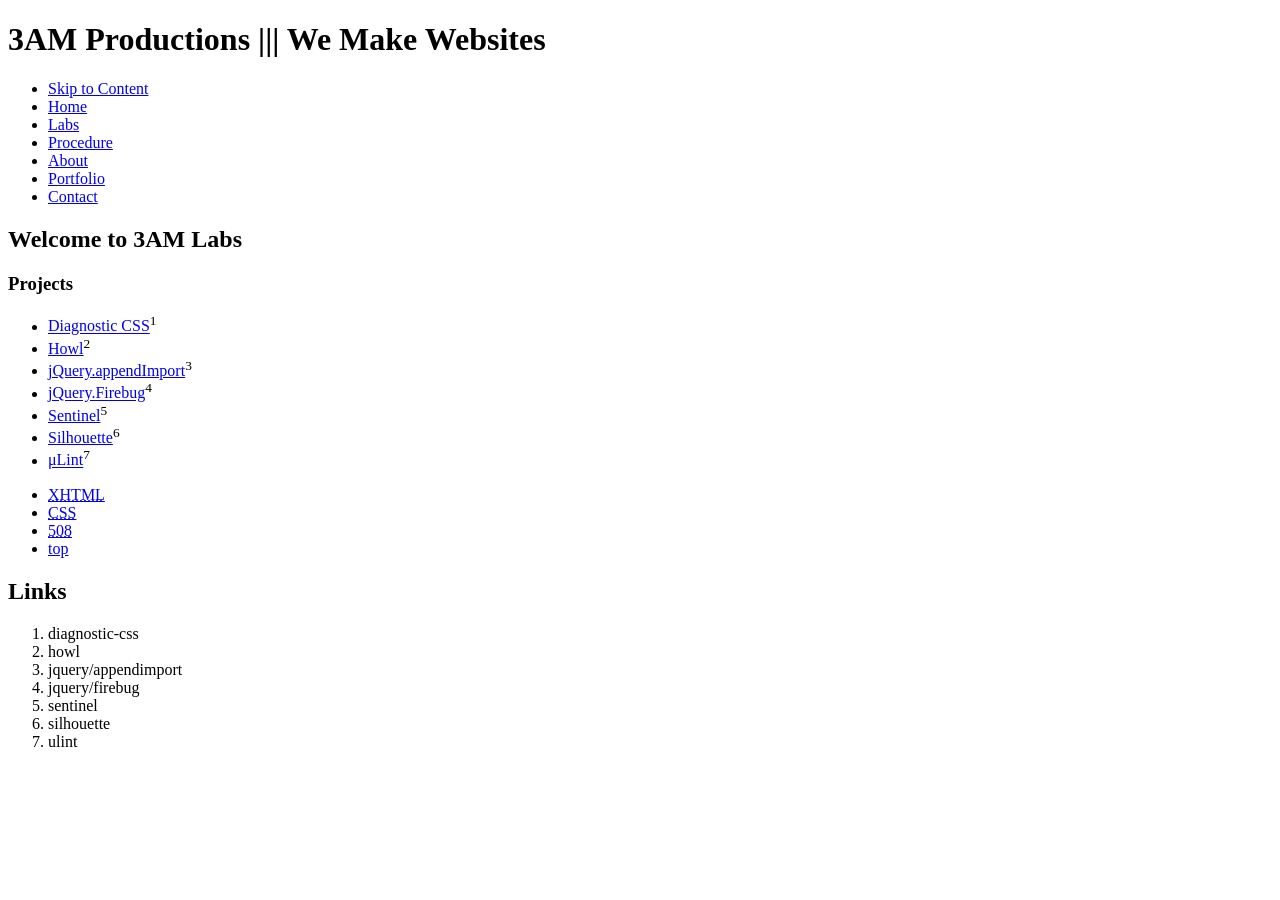
<file: index.html>
<!DOCTYPE html PUBLIC "-//W3C//DTD XHTML 1.0 Strict//EN" "http://www.w3.org/TR/xhtml1/DTD/xhtml1-strict.dtd">
<html xmlns="http://www.w3.org/1999/xhtml" xml:lang="en-US" lang="en-US">
<head profile="http://www.w3.org/2003/g/data-view http://microformats.org/wiki/hcard-profile http://microformats.org/wiki/rel-license#XMDP_profile http://microformats.org/wiki/rel-tag http://3amproductions.net/xmdp">
	<title>3AM ||| labs</title>
	<!-- Standard HTML Metadata -->
	<meta http-equiv="Content-Type" content="text/html; charset=utf-8" />
	<meta http-equiv="Content-Language" content="en-US" scheme="RFC3066" />
	<meta http-equiv="Vary" content="Accept" />
	<meta http-equiv="Vary" content="Content-Language" />
	<meta http-equiv="Vary" content="Content-Type" />
	<meta name="Resource-Type" content="Text" scheme="DCMIType" />
	<meta name="Description" content="Dedicated to the latest Web Standards in Accessibility, Design and Programming using Client Server technology to maximize usability and profitability." />
	<meta name="Keywords" content="xhtml,php,css,mysql,dom,javascript,ajax,db,database,rss,xml,html,standards,accessibility,usability,security,small business,open source,code,software,web applications,consulting,3am,productions,3am productions,web design,database-driven,dynamic" />
	<meta name="Category" content="Computers/Internet/Web_Design_and_Development/Designers/Basic_Service/" />
	<meta name="Distribution" content="Global" />
	<meta name="Rating" content="General" />
	<meta name="Robots" content="index,follow" />
	<meta name="Author" content="Gilbert J. Velasquez &amp; Jason R. Karns" />
	<meta name="Organization" content="3AM Productions" />
	<meta name="Copyright" content="&#169; 2016-2017, Gilbert J. Velasquez &amp; Jason R. Karns, 3AMProductions.net, All Rights Reserved" />
	<meta name="Date" content="2008-05-28T20:17:38-04:00" scheme="W3CDTF" />
	<meta name="Updated" content="Wednesday, May 28th, 2008 8:17 PM EDT" scheme="W3CDTF" />
	<!-- Dublin Core Metadata - http://dublincore.org/documents/1998/09/dces/# -->
	<link type="application/rdf+xml" rel="schema.dc" title="Dublin Core Meta Data Schema" href="http://purl.org/dc/elements/1.1/" />
	<meta name="dc.title" content="labs" />
	<meta name="dc.creator" content="Gilbert J. Velasquez &amp; Jason R. Karns" />
	<meta name="dc.description" content="Dedicated to the latest Web Standards in Accessibility, Design and Programming using Client Server technology to maximize usability and profitability." />
	<meta name="dc.subject" content="xhtml,php,css,mysql,dom,javascript,ajax,db,database,rss,xml,html,standards,accessibility,usability,security,small business,open source,code,software,web applications,consulting,3am,productions,3am productions,web design,database-driven,dynamic" />
	<meta name="dc.publisher" content="3AM Productions" />
	<meta name="dc.contributors" content="Gilbert J. Velasquez &amp; Jason R. Karns" />
	<meta name="dc.date" content="2008-05-28T20:17:38-04:00" scheme="W3CDTF" />
	<meta name="dc.type" content="Text" scheme="DCMIType" />
	<meta name="dc.format" content="text/html" scheme="IMT" />
	<meta name="dc.identifier" content="labs.3amproductions.net/index.php" scheme="URI" />
	<meta name="dc.language" content="en-US" scheme="RFC3066" />
	<meta name="dc.coverage" content="Columbus, US-OH" />
	<meta name="dc.rights" content="&#169; 2016-2017, Gilbert J. Velasquez &amp; Jason R. Karns, 3AMProductions.net, All Rights Reserved" />
	<!-- DMOZ Directory - http://dmoz.org/ -->
	<meta name="dmoz.id" content="Computers/Internet/Web_Design_and_Development/Designers/Basic_Service/" />
	<!-- GeoURL - http://geourl.org -->
	<link type="application/rdf+xml" rel="schema.geo meta" title="Geo Meta Data Schema" href="http://www.w3.org/2003/01/geo/wgs84_pos#" />
	<meta name="geo.position" content="39.9972;-83.048" scheme="GEO" />
	<meta name="geo.placename" content="1591 Presidential Dr, Apt B1, Columbus, OH 43212" scheme="GEO" />
	<meta name="geo.region" content="US-OH" scheme="GEO" />
	<meta name="geo.country" content="US" scheme="ISO3166" />
	<!-- Getty Thesaraus of Geographical Names - http://www.getty.edu/research/conducting_research/vocabularies/tgn -->
	<meta name="tgn.id" content="7013645" scheme="TGN" />
	<meta name="tgn.name" content="Columbus" scheme="TGN" />
	<meta name="tgn.nation" content="United States" scheme="TGN" />
	<!-- - http://geourl.org -->
	<meta name="ICBM" content="39.997202, -83.048000" scheme="ICBM" />
	<!-- Internet Content Rating Association - http://www.icra.org -->
	<link type="application/rdf+xml" rel="meta" title="ICRA labels" href="/xml/labels.rdf" />
	<!-- Friend Of A Friend - http://www.foaf-project.org -->
	<link rel="meta" type="application/rdf+xml" title="FOAF" href="/xml/foaf.rdf" />
	<!-- Creative Commons Licensing - http://creativecommons.org -->
	<link type="text/html" rel="meta license cc-license" title="Creative Commons License" href="http://creativecommons.org/licenses/by-nc-sa/2.5/" />
	<!-- Xhtml Meta Data Profiles - http://gmpg.org/xmdp -->
	<link type="text/html" rel="alternate meta" title="XMDP: XHTML Metadata Profile" href="/xmdp" />
	<!-- Favicon -->
	<link type="image/x-icon" rel="shortcut icon" href="/images/favicon.ico" />
	<link id="logo" class="logo" type="image/gif" rel="icon" href="/images/favicon.gif" />
	<!-- Site Navigation Links -->
	<link type="text/html" rel="home" title="Home" href="/" />
	<link type="text/html" rel="about" title="About" href="/about" />
	<link type="text/html" rel="contact" title="Contact" href="/contact" />
	<link type="text/html" rel="sitemap" title="Site Map" href="/help" />
	<link type="text/html" rel="help" title="Help" href="/help" />
	<link type="text/html" rel="copyright" title="Copyright Information" href="/help" />
	<!-- Atom Portfolio Feed - http://intertwingly.net/moin-1.2.1/wiki/cgi-bin/moin.cgi/FrontPage -->
	<link rel="alternate" type="application/atom+xml" title="3AM Productions: Portfolio (Atom 1.0)" href="/atom" />
	<!-- RSS Portfolio Feed - http://cyber.law.harvard.edu/rss/rss.html -->
	<link rel="alternate" type="application/rss+xml" title="3AM Productions: Portfolio (RSS 2.0)" href="/rss" />
	<!-- Gleaning Resource Descriptions from Dialects of Languages - http://www.w3.org/2003/g/data-view-->
	<link rel="transformation" href="http://www.w3.org/2003/12/rdf-in-xhtml-xslts/grokGeoURL.xsl" title="Extract GeoURL data as RDF" type="application/xslt+xml" />
	<link rel="transformation" href="http://www.w3.org/2000/06/dc-extract/dc-extract.xsl" title="Extract Dublin Core Metadata as RDF" type="application/xslt+xml" />
	<link rel="transformation" href="http://www.w3.org/2003/12/rdf-in-xhtml-xslts/grokCC.xsl" title="Extract Creative Commons License data as RDF" type="application/xslt+xml" />
	<link rel="transformation" href="http://www.w3.org/2003/12/rdf-in-xhtml-xslts/grokFOAF.xsl" title="Extract FOAF data as RDF" type="application/xslt+xml" />
	<link rel="transformation" href="http://www.w3.org/2006/vcard/hcard2rdf.xsl" title="Extract hCard data as RDF" type="application/xslt+xml" />
	<link rel="transformation" href="http://www.w3.org/2002/12/cal/glean-hcal.xsl" title="Extract hCalendar data as RDF" type="application/xslt+xml" />
	<!-- sitemap.xml and ror.xml - http://sitemap.org - http://rorweb.com -->
	<link rel="sitemap" type="application/xml" title="Sitemap.xml" href="/sitemap.xml" />
	<link rel="sitemap" type="application/rss+xml" title="ROR Sitemap" href="/ror.xml" />
	<link type="text/css" href="http://3amproductions.net/styles/main.css" rel="stylesheet" media="screen,projection" />
	<!--[if IE]><link type="text/css" href="http://3amproductions.net/styles/ie.css" rel="stylesheet" media="screen,projection" /><![endif]-->
	<link type="text/css" href="http://3amproductions.net/styles/print.css" rel="stylesheet" media="print" />
	<link type="text/css" href="http://3amproductions.net/styles/handheld.css" rel="stylesheet" media="handheld" />
	<script src="https://ajax.googleapis.com/ajax/libs/jquery/1.12.4/jquery.min.js"></script>
	<script type="text/javascript" src="footnotelinks.js"></script>
	
</head>
<body>
<div id="container">

<div id="header">
<h1 id="vcard-3am" class="vcard"><span class="fn org"><span id="orgname" class="organization-name">3AM Productions</span></span> ||| <span id="note" class="note">We Make Websites</span><a class="include" href="#logo"></a></h1>
<!-- <a href="#" class="link">en espa&#241;ol</a> -->
</div><!-- header -->

<ul id="nav" title="Main Navigation">
	<li id="skipnav"><a href="#content" title="Skip Navigation">Skip to Content</a></li>
    <li><a href="http://3amproductions.net/index" title="go to our homepage" rel="self">Home</a></li>
    <li><a href="/index" class="active" title="see what we're cooking up" rel="self">Labs</a></li>
	<li><a href="http://3amproductions.net/approach" title="follow our web development procedure" rel="next" rev="home">Procedure</a></li>
	<li><a href="http://3amproductions.net/about" title="learn more about 3AM" rel="about" rev="home">About</a></li>
	<li><a href="http://3amproductions.net/portfolio" title="see some of our previous work" rev="home">Portfolio</a></li>
	<li><a href="http://3amproductions.net/contact" title="get in touch with us" rel="contact" rev="home">Contact</a></li>
</ul>
<div id="content">

<div id="leftcolumn">
<h2>Welcome to 3AM Labs</h2>
<h3>Projects</h3>
<ul>
    <li><a href="diagnostic-css">Diagnostic CSS</a></li>
    <li><a href="howl">Howl</a></li>
    <li><a href="jquery/appendimport">jQuery.appendImport</a></li>
    <li><a href="jquery/firebug">jQuery.Firebug</a></li>
    <li><a href="sentinel">Sentinel</a></li>
    <li><a href="silhouette">Silhouette</a></li>
    <li><a href="ulint">μLint</a></li>
</ul>
</div><!-- leftcolumn -->

<div id="rightcolumn" class="vcard">
</div><!-- rightcolumn -->

<div id="footer"><ul><li><a href="http://validator.w3.org/check?verbose=1&amp;uri=http://labs.3amproductions.net/index.php" title="validate our markup" class="nocite" rel="validate external"><acronym title="eXtensible Hypertext Markup Language">XHTML</acronym></a></li>
<li><a href="http://jigsaw.w3.org/css-validator/validator?profile=css3&amp;warning=2&amp;uri=labs.3amproductions.net/index.php" title="validate our style" class="nocite" rel="validate external"><acronym title="Cascading Style Sheets">CSS</acronym></a></li>
<li><a href="http://www.contentquality.com/mynewtester/cynthia.exe?rptmode=-1&amp;url1=http://labs.3amproductions.net/index.php" title="validate our accessibility" class="nocite" rel="validate external"><abbr title="Section 508">508</abbr></a></li>
<li id="jumptop"><a href="#nav" title="jump to top" class="nocite">top</a></li>
</ul></div><!-- footer -->
</div><!-- content -->
</div><!-- container -->
<script src="http://www.google-analytics.com/urchin.js" type="text/javascript"></script><script type="text/javascript">_uacct = "UA-313109-1";urchinTracker();</script>
</body>
</html>
</file>
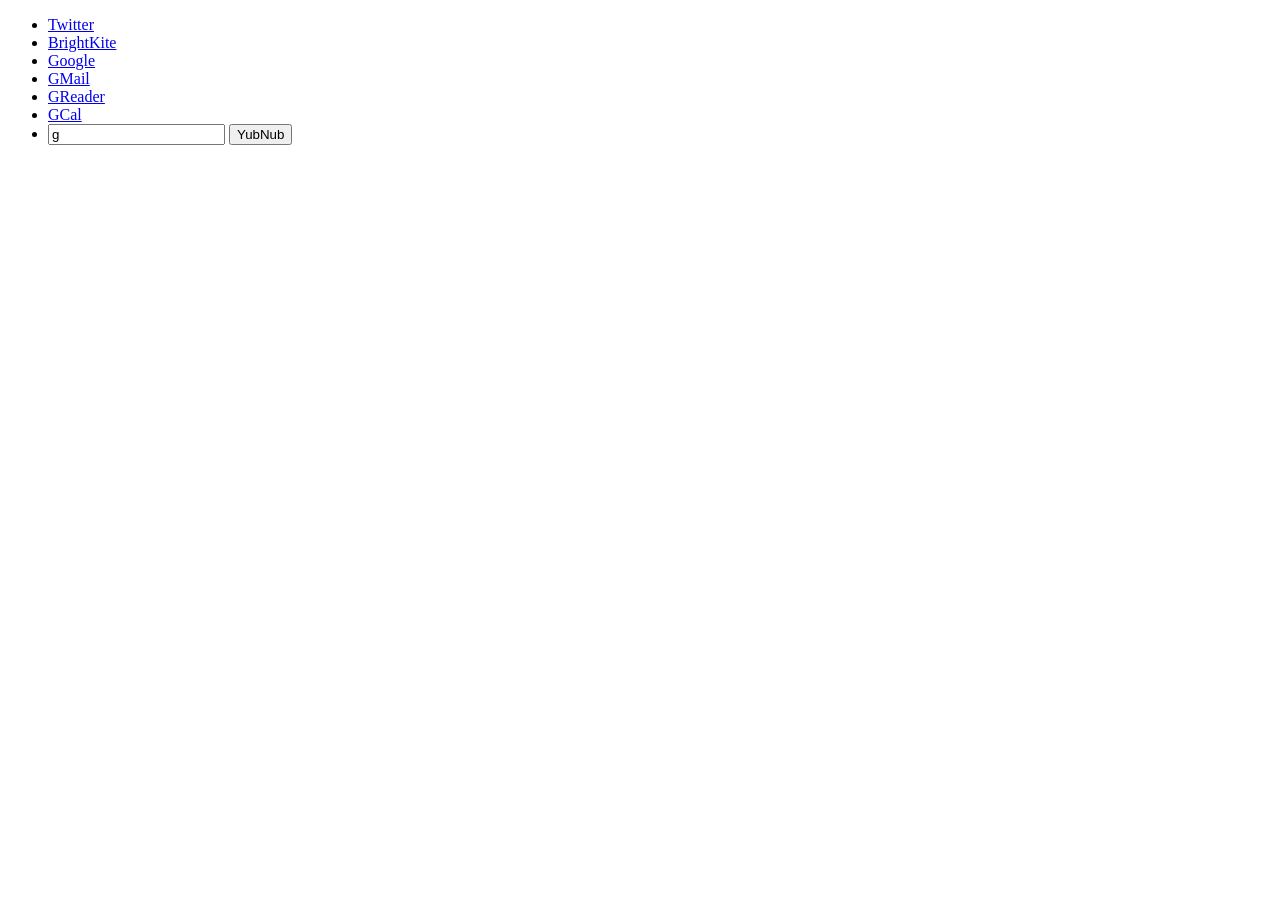
<file: hottproxy.html>
<!DOCTYPE html PUBLIC "-//W3C//DTD XHTML 1.0 Strict//EN" "http://www.w3.org/TR/xhtml1/DTD/xhtml1-strict.dtd">
<html xmlns="http://www.w3.org/1999/xhtml" lang="en-US" xml:lang="en-US">
    <head>
        <meta http-equiv="Content-Type" content="text/html; charset=utf-8" />
        <title>HoTTProxy Launch</title>
    </head>
    <body>
        <form action="http://yubnub.org/parser/parse" method="get" accept-charset="utf-8">
            <ul>
                <li>
                    <a href="http://m.twitter.com">Twitter</a>
                </li>
                <li>
                    <a href="http://m.brightkite.com">BrightKite</a>
                </li>
                <li>
                    <a href="http://wap.google.com">Google</a>
                </li>
                <li>
                    <a href="http://m.google.com/mail">GMail</a>
                </li>
                <li>
                    <a href="http://m.google.com/reader">GReader</a>
                </li>
                <li>
                    <a href="http://m.google.com/calendar">GCal</a>
                </li>
                <li>
                    <input id="command" name="command" type="text" value="g " />
                    <input type="submit" value="YubNub" />
                </li>
            </ul>
        </form>
    </body>
</html>
</file>
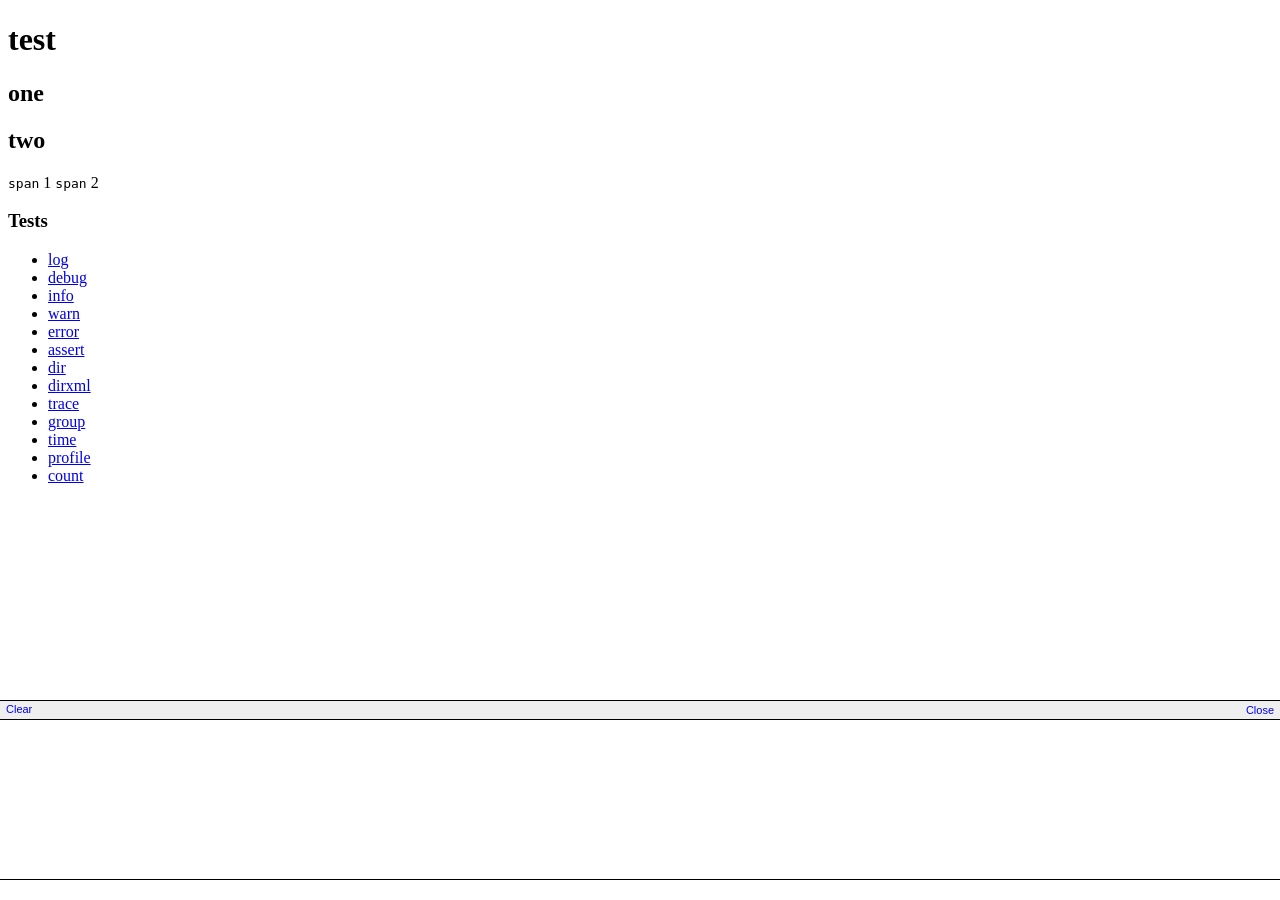
<file: jquery/firebug/test.html>
<?xml version="1.0" encoding="UTF-8" ?>
<!DOCTYPE html PUBLIC "-//W3C//DTD XHTML 1.0 Strict//EN"
         "http://www.w3.org/TR/xhtml1/DTD/xhtml1-strict.dtd">
<html xmlns="http://www.w3.org/1999/xhtml" debug="true">
<head>
<title>jQuery.Firebug</title>
<meta http-equiv="Content-Type" content="text/html;charset=utf-8" />
<!-- this stylesheet only used by jquery.firebug.js not jquery.firebuglite.js -->
<script type="text/javascript" src="jquery-1.2.3.js"></script>
<!--
<script type="text/javascript" src="firebuglite/firebug.js"></script>
<script type="text/javascript" src="firebuglite/firebug.js"></script>
<link rel="stylesheet" type="text/css" href="jquery.firebug.css" />
-->
<script type="text/javascript" src="jquery.firebuglite.js"></script>
<script type="text/javascript">
jQuery(document).ready(function(){
    var test = {
        vars: {
            arr1: new Array(),
            arr2: ["key", "value"],
            str1: "string",
            str2: new String("string"),
            json1: {
                "key": "Value",
                test: 3
            },
            bool1: true,
            bool2: new Boolean(),
            obj1: new Date(),
            func1: function tempFunc(){
            }
        },
        log: function(){
            $("h2").log(test.vars.obj1);
        },
        debug: function(){
            $("h2").debug(test.vars.obj1);
        },
        info: function(){
            $("h2").info("info");
        },
        warn: function(){
            $("h2").warn("warn");
        },
        error: function(){
            $("h2").error("error");
        },
        assert: function(){
            $("#tree").assert(false);
        },
        dir: function(){
            $("#tree").dir("dir label");
        },
        dirxml: function(){
            $("#tree").dirxml("label");
        },
        trace: function(){
            $("#tree").trace();
        },
        group: function(){
            $("h2").group("group test1");
            test.log();
            test.info();
            test.warn();
            test.error();
            $("h2").groupEnd();
            
            $("h2").group("group test2").log("log").info("info").warn("warn").error("error").groupEnd();
        },
        time: function(){
            $("h2").time("time test").log(test.vars.str1, test.vars.str2, test.vars.func1, test.vars.arr1, test.vars.arr2, test.vars.json1, test.vars.bool1, test.vars.bool2, test.vars.obj1).log("wait").timeEnd("time test");
        },
        profile: function(){
            $("h2").profile("profile test").log(test.vars.str1, test.vars.str2, test.vars.func1, test.vars.arr1, test.vars.arr2, test.vars.json1, test.vars.bool1, test.vars.bool2, test.vars.obj1).log("wait").profileEnd();
        },
        count: function(){
            $("#tree").count("count");
        }
    }
    test.vars.arr1.push("one");
    test.vars.arr1.push("two");
    
    $("#log").click(test.log);
    $("#debug").click(test.debug);
    $("#info").click(test.info);
    $("#warn").click(test.warn);
    $("#error").click(test.error);
    $("#assert").click(test.assert);
    $("#dir").click(test.dir);
    $("#dirxml").click(test.dirxml);
    $("#trace").click(test.trace);
    $("#group").click(test.group);
    $("#time").click(test.time);
    $("#profile").click(test.profile);
    $("#count").click(test.count);
});
</script>
</head>
<body>
<h1>test</h1>
<h2 id="h2one">one</h2>
<h2 class="some class">two</h2>
<div id="tree">
    <div>
        <!--comment node-->
        <?xml processing instruction node ?>
        <!CDATA[[ some cdata ]]>
        <p>
            <span><code>span</code> 1</span>
            <span><code>span</code> 2</span>
        </p>
    </div>
</div>
<h3>Tests</h3>
<ul>
    <li id="log"><a href="#log" title="Test: log">log</a></li>
    <li id="debug"><a href="#debug" title="Test: debug">debug</a></li>
    <li id="info"><a href="#info" title="Test: info">info</a></li>
    <li id="warn"><a href="#warn" title="Test: warn">warn</a></li>
    <li id="error"><a href="#error" title="Test: error">error</a></li>
    <li id="assert"><a href="#assert" title="Test: assert">assert</a></li>
    <li id="dir"><a href="#dir" title="Test: dir">dir</a></li>
    <li id="dirxml"><a href="#dirxml" title="Test: dirxml">dirxml</a></li>
    <li id="trace"><a href="#trace" title="Test: trace">trace</a></li>
    <li id="group"><a href="#group" title="Test: group">group</a></li>
    <li id="time"><a href="#time" title="Test: time">time</a></li>
    <li id="profile"><a href="#profile" title="Test: profile">profile</a></li>
    <li id="count"><a href="#count" title="Test: count">count</a></li>
</ul>
</body>
</html>
</file>
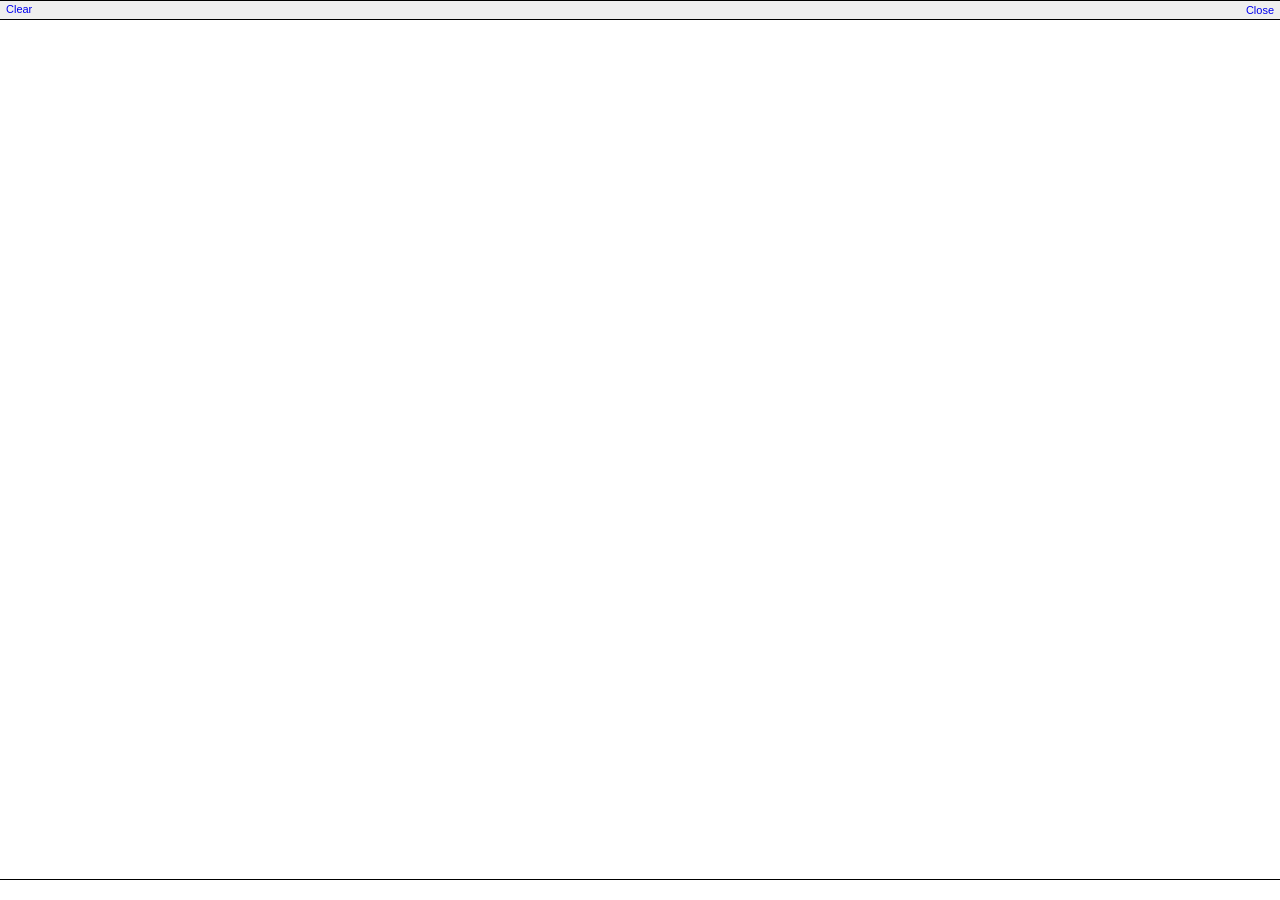
<file: jquery/firebug/firebuglite/firebug.html>
<!DOCTYPE html PUBLIC "-//W3C//DTD XHTML 1.0 Strict//EN"
         "http://www.w3.org/TR/xhtml1/DTD/xhtml1-strict.dtd">

<html xmlns="http://www.w3.org/1999/xhtml">

<head>
    <title>Firebug</title>
    <link rel="stylesheet" type="text/css" href="firebug.css">
</head>

<body>
    <div id="toolbar" class="toolbar">
        <a href="#" onclick="parent.console.clear()">Clear</a>
        <span class="toolbarRight">
            <a href="#" onclick="parent.console.close()">Close</a>
        </span>
    </div>
    <div id="log"></div>
    <input type="text" id="commandLine">
    
    <script>parent.onFirebugReady(document);</script>
</body>
</html>
</file>
<file: jquery/firebug/firebuglite/firebug.css>
html, body {
    margin: 0;
    background: #FFFFFF;
    font-family: Lucida Grande, Tahoma, sans-serif;
    font-size: 11px;
    overflow: hidden;
}

a {
    text-decoration: none;
}

a:hover {
    text-decoration: underline;
}

.toolbar {
    height: 14px;
    border-top: 1px solid ThreeDHighlight;
    border-bottom: 1px solid ThreeDShadow;
    padding: 2px 6px;
    background: ThreeDFace;
}

.toolbarRight {
    position: absolute;
    top: 4px;
    right: 6px;
}

#log {
    overflow: auto;
    position: absolute;
    left: 0;
    width: 100%;
}

#commandLine {
    position: absolute;
    bottom: 0;
    left: 0;
    width: 100%;
    height: 18px;
    border: none;
    border-top: 1px solid ThreeDShadow;
}

/************************************************************************************************/

.logRow {
    position: relative;
    border-bottom: 1px solid #D7D7D7;
    padding: 2px 4px 1px 6px;
    background-color: #FFFFFF;
}

.logRow-command {
    font-family: Monaco, monospace;
    color: blue;
}

.objectBox-null {
    padding: 0 2px;
    border: 1px solid #666666;
    background-color: #888888;
    color: #FFFFFF;
}

.objectBox-string {
    font-family: Monaco, monospace;
    color: red;
    white-space: pre;
}

.objectBox-number {
    color: #000088;
}

.objectBox-function {
    font-family: Monaco, monospace;
    color: DarkGreen;
}

.objectBox-object {
    color: DarkGreen;
    font-weight: bold;
}

/************************************************************************************************/

.logRow-info,
.logRow-error,
.logRow-warning {
    background: #FFFFFF no-repeat 2px 2px;
    padding-left: 20px;
    padding-bottom: 3px;
}

.logRow-info {
    background-image: url(infoIcon.png);
}

.logRow-warning {
    background-color: cyan;
    background-image: url(warningIcon.png);
}

.logRow-error {
    background-color: LightYellow;
    background-image: url(errorIcon.png);
}

.errorMessage {
    vertical-align: top;
    color: #FF0000;
}

.objectBox-sourceLink {
    position: absolute;
    right: 4px;
    top: 2px;
    padding-left: 8px;
    font-family: Lucida Grande, sans-serif;
    font-weight: bold;
    color: #0000FF;
}

/************************************************************************************************/

.logRow-group {
    background: #EEEEEE;
    border-bottom: none;
}

.logGroup {
    background: #EEEEEE;
}

.logGroupBox {
    margin-left: 24px;
    border-top: 1px solid #D7D7D7;
    border-left: 1px solid #D7D7D7;
}

/************************************************************************************************/

.selectorTag,
.selectorId,
.selectorClass {
    font-family: Monaco, monospace;
    font-weight: normal;
}

.selectorTag {
    color: #0000FF;
}

.selectorId {
    color: DarkBlue;
}

.selectorClass {
    color: red;
}

/************************************************************************************************/

.objectBox-element {
    font-family: Monaco, monospace;
    color: #000088;
}

.nodeChildren {
    margin-left: 16px;
}

.nodeTag {
    color: blue;
}

.nodeValue {
    color: #FF0000;
    font-weight: normal;
}

.nodeText,
.nodeComment {
    margin: 0 2px;
    vertical-align: top;
}

.nodeText {
    color: #333333;
}

.nodeComment {
    color: DarkGreen;
}

/************************************************************************************************/

.propertyNameCell {
    vertical-align: top;
}

.propertyName {
    font-weight: bold;
}
</file>
